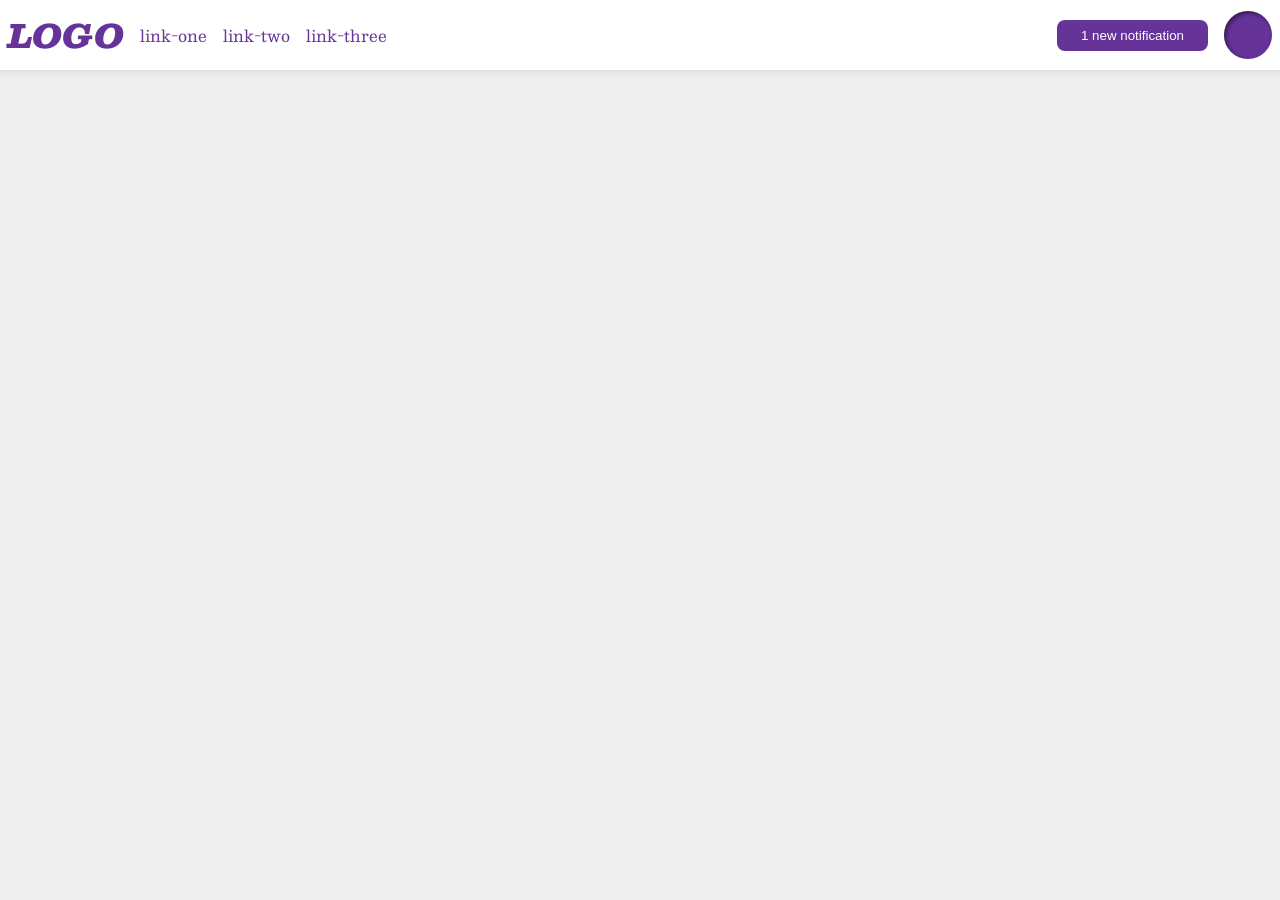
<file: foundations/flex/03-flex-header-2/index.html>
<!DOCTYPE html>
<html lang="en">
  <head>
    <meta charset="UTF-8">
    <meta http-equiv="X-UA-Compatible" content="IE=edge">
    <meta name="viewport" content="width=device-width, initial-scale=1.0">
    <title>Flex Header 2</title>
    <link rel="stylesheet" href="style.css">
  </head>
  <body>
    <div class="header">
      <div class="left">
      <div class="logo">
        LOGO
      </div>
      <ul class="links">
        <li><a href="https://google.com">link-one</a></li>
        <li><a href="https://google.com">link-two</a></li>
        <li><a href="https://google.com">link-three</a></li>
      </ul>
      </div>
      <div class="right">
      <button class="notifications">
        1 new notification
      </button>
      <div class="profile-image"></div>
      </div>
    </div>
  </body>
</html>
</file>
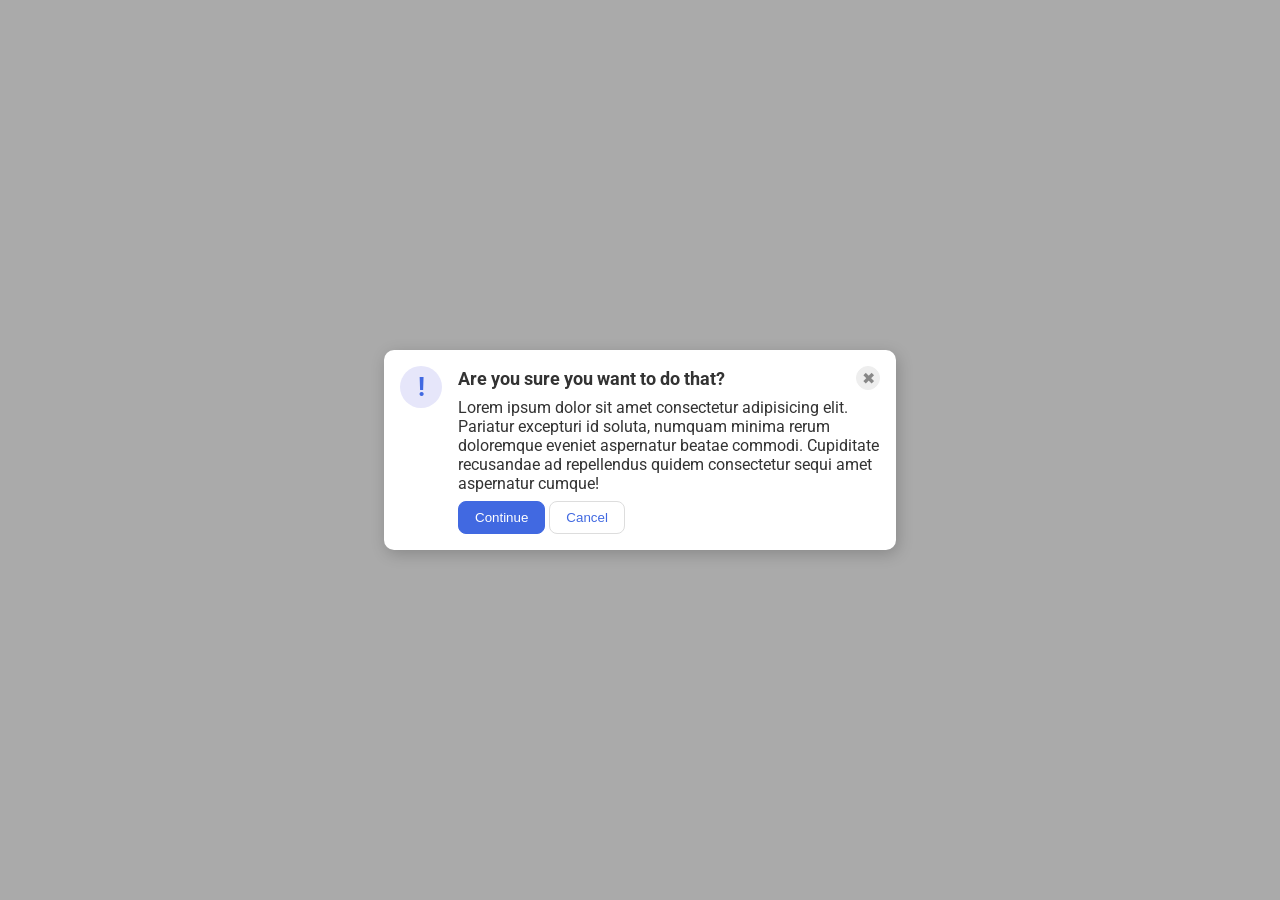
<file: foundations/flex/05-flex-modal/index.html>
<!DOCTYPE html>
<html lang="en">
  <head>
    <meta charset="UTF-8">
    <meta http-equiv="X-UA-Compatible" content="IE=edge">
    <meta name="viewport" content="width=device-width, initial-scale=1.0">
    <link rel="stylesheet" href="style.css">
    <title>Modal</title>
  </head>
  <body>
    <div class="modal">
      <div class="icon">!</div>
      
      <div class="container">
        <div class="header">Are you sure you want to do that?
          <button class="close-button">✖</button>
        </div>
        <div class="text">Lorem ipsum dolor sit amet consectetur adipisicing elit. Pariatur excepturi id soluta, numquam minima rerum doloremque eveniet aspernatur beatae commodi. Cupiditate recusandae ad repellendus quidem consectetur sequi amet aspernatur cumque!</div>
        <!-- <div class="botones"> -->
          <button class="continue">Continue</button>
          <button class="cancel">Cancel</button>
        <!-- </div> -->
      </div>
      
    </div>
  </body>
</html>
</file>
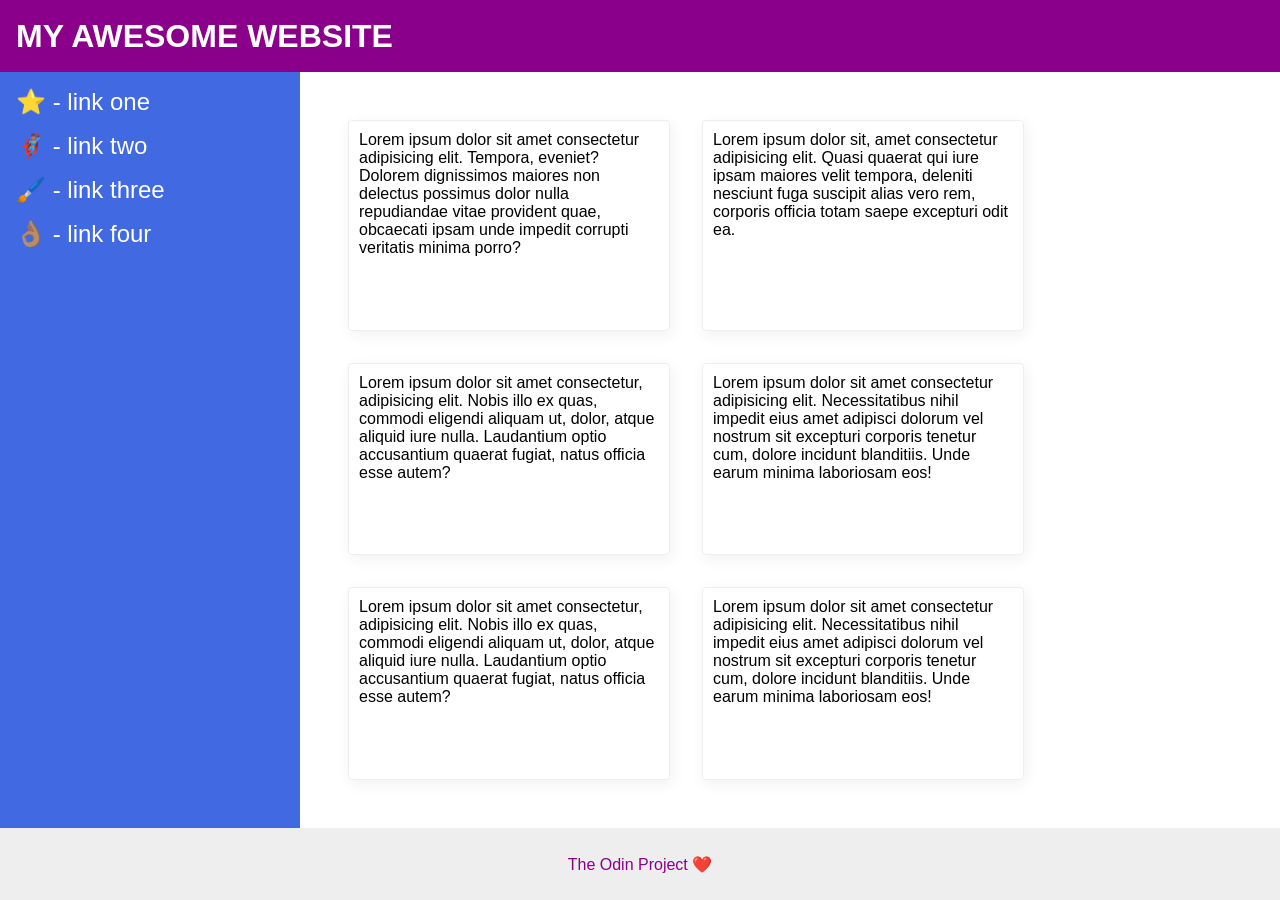
<file: foundations/flex/07-flex-layout-2/index.html>
<!DOCTYPE html>
<html lang="en">
  <head>
    <meta charset="UTF-8">
    <meta http-equiv="X-UA-Compatible" content="IE=edge">
    <meta name="viewport" content="width=device-width, initial-scale=1.0">
    <title>The Holy Grail</title>
    <link rel="stylesheet" href="style.css">
  </head>
  <body>
    <div class="header">
      MY AWESOME WEBSITE
    </div>
    
    <div class="content">
      <div class="sidebar">
        <ul>
          <li><a href="#">⭐ - link one</a></li>
          <li><a href="#">🦸🏽‍♂️ - link two</a></li>
          <li><a href="#">🖌️ - link three</a></li>
          <li><a href="#">👌🏽 - link four</a></li>
        </ul>
      </div>
  
      <div class="cards-container">
        <div class="card">Lorem ipsum dolor sit amet consectetur adipisicing elit. Tempora, eveniet? Dolorem dignissimos maiores non delectus possimus dolor nulla repudiandae vitae provident quae, obcaecati ipsam unde impedit corrupti veritatis minima porro?</div>
        <div class="card">Lorem ipsum dolor sit, amet consectetur adipisicing elit. Quasi quaerat qui iure ipsam maiores velit tempora, deleniti nesciunt fuga suscipit alias vero rem, corporis officia totam saepe excepturi odit ea.</div>
        <div class="card">Lorem ipsum dolor sit amet consectetur, adipisicing elit. Nobis illo ex quas, commodi eligendi aliquam ut, dolor, atque aliquid iure nulla. Laudantium optio accusantium quaerat fugiat, natus officia esse autem?</div>
        <div class="card">Lorem ipsum dolor sit amet consectetur adipisicing elit. Necessitatibus nihil impedit eius amet adipisci dolorum vel nostrum sit excepturi corporis tenetur cum, dolore incidunt blanditiis. Unde earum minima laboriosam eos!</div>
        <div class="card">Lorem ipsum dolor sit amet consectetur, adipisicing elit. Nobis illo ex quas, commodi eligendi aliquam ut, dolor, atque aliquid iure nulla. Laudantium optio accusantium quaerat fugiat, natus officia esse autem?</div>
        <div class="card">Lorem ipsum dolor sit amet consectetur adipisicing elit. Necessitatibus nihil impedit eius amet adipisci dolorum vel nostrum sit excepturi corporis tenetur cum, dolore incidunt blanditiis. Unde earum minima laboriosam eos!</div>
      </div>
      
    </div>
    
    <div class="footer">
      The Odin Project ❤️
    </div>
  </body>
</html>
</file>
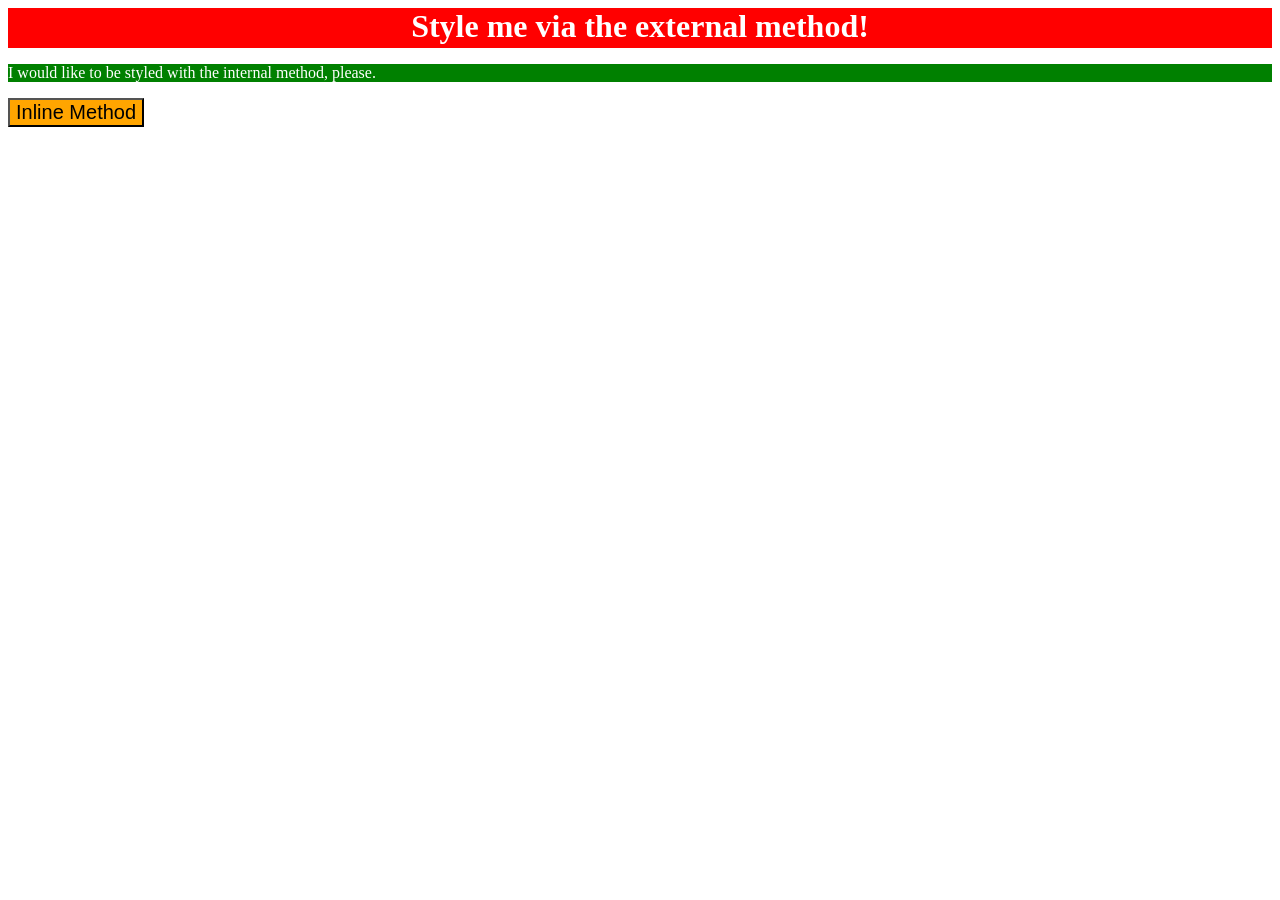
<file: foundations/intro-to-css/01-css-methods/index.html>
<!DOCTYPE html>
<html lang="en">
  <head>
    <meta charset="UTF-8">
    <meta http-equiv="X-UA-Compatible" content="IE=edge">
    <meta name="viewport" content="width=device-width, initial-scale=1.0">
    <title>Methods for Adding CSS</title>
    <link rel="stylesheet" href="styles.css">
    <style>
      p {
        background-color: green;
        color: white;
      }
    </style>
  </head>
  <body>
    <div>Style me via the external method!</div>
    <p>I would like to be styled with the internal method, please.</p>
    <button style="background-color: orange; color: black; font-size: 20px;">Inline Method</button>
  </body>
</html>
</file>
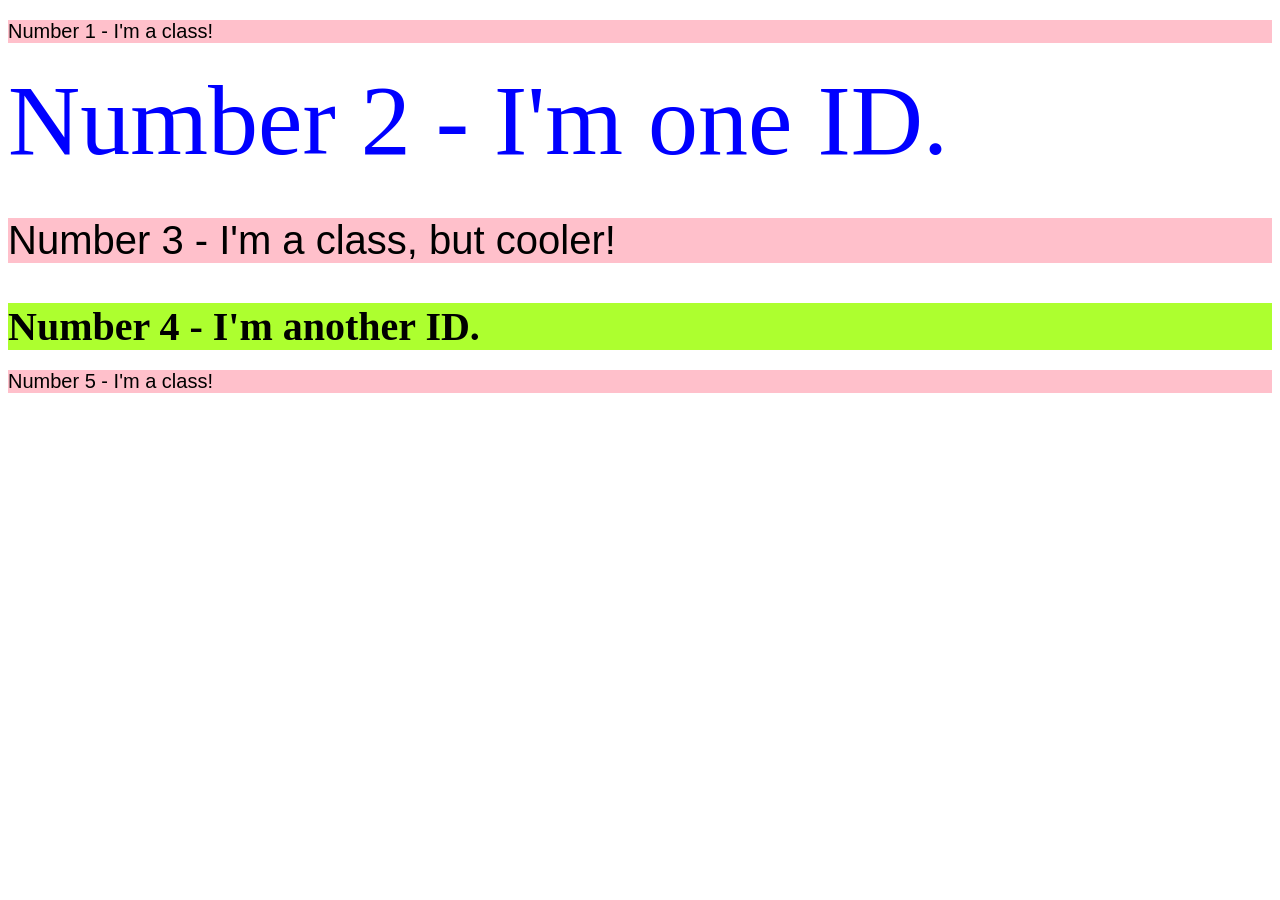
<file: foundations/intro-to-css/02-class-id-selectors/index.html>
<!DOCTYPE html>
<html lang="en">
  <head>
    <meta charset="UTF-8">
    <meta http-equiv="X-UA-Compatible" content="IE=edge">
    <meta name="viewport" content="width=device-width, initial-scale=1.0">
    <title>Class and ID Selectors</title>
    <link rel="stylesheet" href="style.css">
  </head>
  <body>
    <p class="odd">Number 1 - I'm a class!</p>
    <div id="even-big">Number 2 - I'm one ID.</div>
    <p class="odd grande">Number 3 - I'm a class, but cooler!</p>
    <div id="even-bold">Number 4 - I'm another ID.</div>
    <p class="odd">Number 5 - I'm a class!</p>
  </body>
</html>
</file>
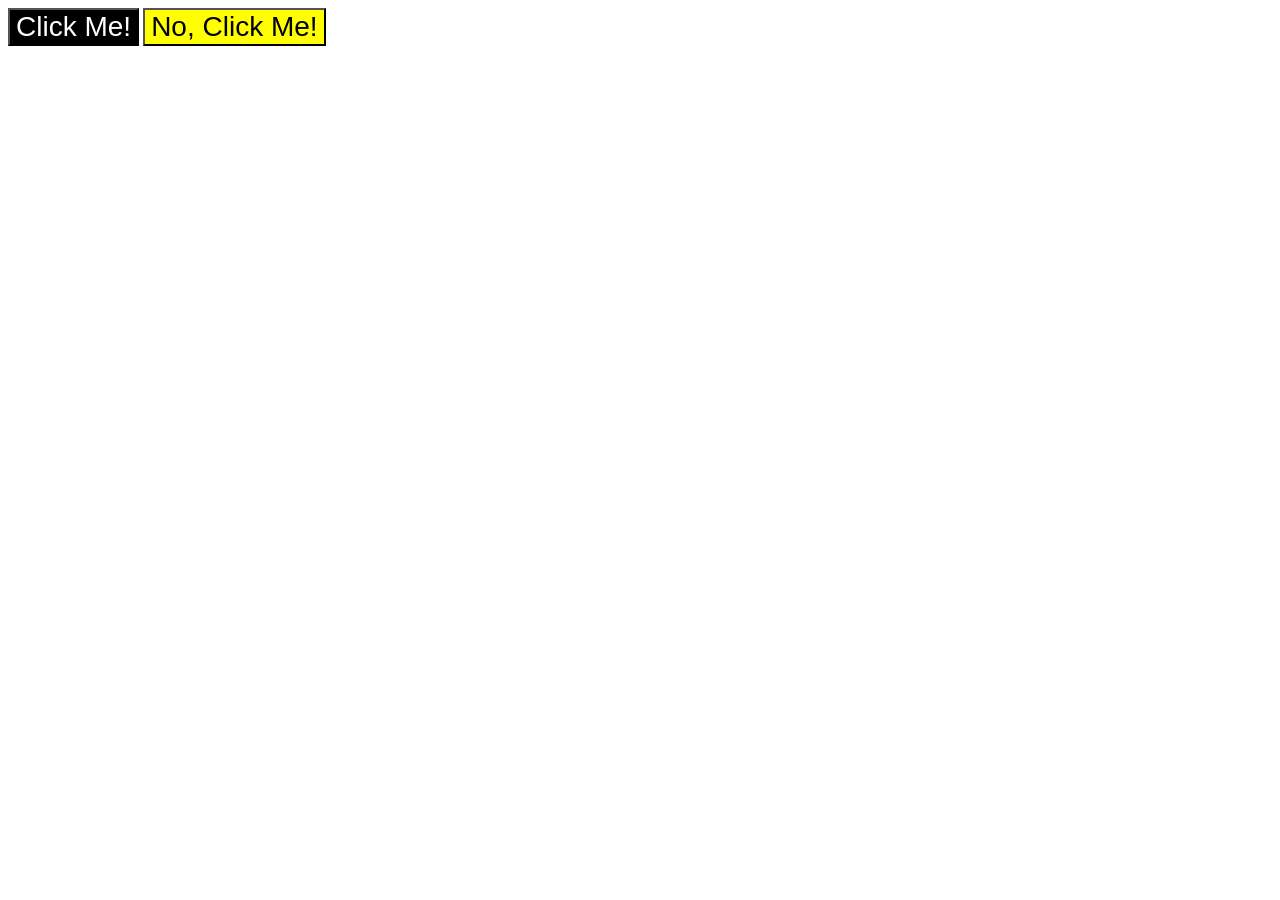
<file: foundations/intro-to-css/03-grouping-selectors/index.html>
<!DOCTYPE html>
<html lang="en">
  <head>
    <meta charset="UTF-8">
    <meta http-equiv="X-UA-Compatible" content="IE=edge">
    <meta name="viewport" content="width=device-width, initial-scale=1.0">
    <title>Grouping Selectors</title>
    <link rel="stylesheet" href="style.css">
  </head>
  <body>
    <button class="cm">Click Me!</button>
    <button class="nocm">No, Click Me!</button>
  </body>
</html>
</file>
<file: foundations/flex/03-flex-header-2/style.css>
/* this is some magical font-importing.  
you'll learn about it later. */
@import url('https://fonts.googleapis.com/css2?family=Besley:ital,wght@0,400;1,900&display=swap');

body {
  margin: 0;
  background: #eee;
  font-family: Besley, serif;
}

.header {
  background: white;
  border-bottom: 1px solid #ddd;
  box-shadow: 0 0 8px rgba(0,0,0,.1);
  display: flex;
  justify-content: space-between;
  padding: 8px;
}

.profile-image {
  background: rebeccapurple;
  box-shadow: inset 2px 2px 4px rgba(0,0,0,.5);
  border-radius: 50%;
  width: 48px;
  height: 48px;
}

.logo {
  color: rebeccapurple;
  font-size: 32px;
  font-weight: 900;
  font-style: italic;
}

button {
  border: none;
  border-radius: 8px;
  background: rebeccapurple;
  color: white;
  padding: 8px 24px;
}

a {
  /* this removes the line under our links */
  text-decoration: none;
  color: rebeccapurple;
}

ul {
  list-style-type: none;
  margin: 0;
  padding: 0;
  display: flex;
  justify-content: center;
  gap: 16px;
}

.left, .right {
  display: flex;
  gap: 16px;
  align-items: center;
}
</file>
<file: foundations/flex/05-flex-modal/style.css>
@import url('https://fonts.googleapis.com/css2?family=Roboto:wght@400;700&display=swap');

html, body {
  height: 100%;
}

body {
  font-family: Roboto, sans-serif;
  margin: 0;
  background: #aaa;
  color: #333;
  /* I'll give you this one for free lol */
  display: flex;
  align-items: center;
  justify-content: center;
}

.modal {
  background: white;
  width: 480px;
  border-radius: 10px;
  box-shadow: 2px 4px 16px rgba(0,0,0,.2);
  padding: 16px;
  display: flex;
  gap: 16px;
}

.icon {
  color: royalblue;
  font-size: 26px;
  font-weight: 700;
  background: lavender;
  width: 42px;
  height: 42px;
  border-radius: 50%;
  display: flex;
  align-items: center;
  justify-content: center;
  flex-shrink: 0;
}

.close-button {
  background: #eee;
  border-radius: 50%;
  color: #888;
  font-weight: 400;
  font-size: 16px;
  height: 24px;
  width: 24px;
  display: flex;
  align-items: center;
  justify-content: center;
  border: 1px solid #eee;
  padding: 0;
  flex-shrink: 0;
}

button {
  cursor: pointer;
  padding: 8px 16px;
  border-radius: 8px;
}

button.continue {
  background: royalblue;
  border: 1px solid royalblue;
  color: white;
}

button.cancel {
  background: white;
  border: 1px solid #ddd;
  color: royalblue;
}

.header {
  display: flex;
  align-items: center;
  justify-content: space-between;
  font-size: 18px;
  font-weight: 700;
  margin-bottom: 8px;
}

.text {
  margin-bottom: 8px;
}
</file>
<file: foundations/flex/07-flex-layout-2/style.css>
body {
  font-family: -apple-system, BlinkMacSystemFont, 'Segoe UI', Roboto, Oxygen, Ubuntu, Cantarell, 'Open Sans', 'Helvetica Neue', sans-serif;
  margin: 0;
  min-height: 100vh;
}

.header {
  height: 72px;
  background: darkmagenta;
  color: white;
}

.footer {
  height: 72px;
  background: #eee;
  color: darkmagenta;
}

.sidebar {
  width: 300px;
  background: royalblue;
  box-sizing: border-box;
}

.card {
  border: 1px solid #eee;
  box-shadow: 2px 4px 16px rgba(0,0,0,.06);
  border-radius: 4px;
}

body {
  display: flex;
  flex-direction: column;
}

.header {
  font-size: 32px;
  font-weight: 900;
  padding: 0 16px;
  display: flex;
  align-items: center;
}

.footer {
  display: flex;
  align-items: center;
  justify-content: center;
}

.content {
  display: flex;
  flex: 1;
}

.cards-container {
  display: flex;
  flex-wrap: wrap;
  padding: 48px;
  gap: 32px;
}

.card {
  max-width: 300px;
  padding: 10px;
}

.sidebar {
  min-width: 300px;
  flex: 0;
  padding: 16px;
}

a {
  text-decoration: none;
  color: #fff;
  font-size: 24px;
}

ul {
  list-style: none;
  margin: 0;
  padding: 0;
}

li {
  margin-bottom: 16px;
}
</file>
<file: foundations/intro-to-css/01-css-methods/styles.css>
div {
    background-color: red;
    color: white;
    width: 100%;
    height: 40px;
    font-size: 32px;
    text-align: center;
    font-weight: bold;
}
</file>
<file: foundations/intro-to-css/02-class-id-selectors/style.css>
.odd {
    background-color: pink;
    font-family: sans-serif;
    font-size: 20px;
}

.odd.grande {
    font-size: 40px;
}

#even-big {
    color: blue;
    font-size: 100px;
}

#even-bold {
    background-color: greenyellow;
    font-weight: bold;
    font-size: 40px;
}
</file>
<file: foundations/intro-to-css/03-grouping-selectors/style.css>
.cm,
.nocm {
    font-size: 28px;
    font-family: Helvetica, "Times New Roman", sans-serif;
}

.cm {
    background-color: black;
    color: white;
}

.nocm {
    background-color: yellow;
}
</file>
